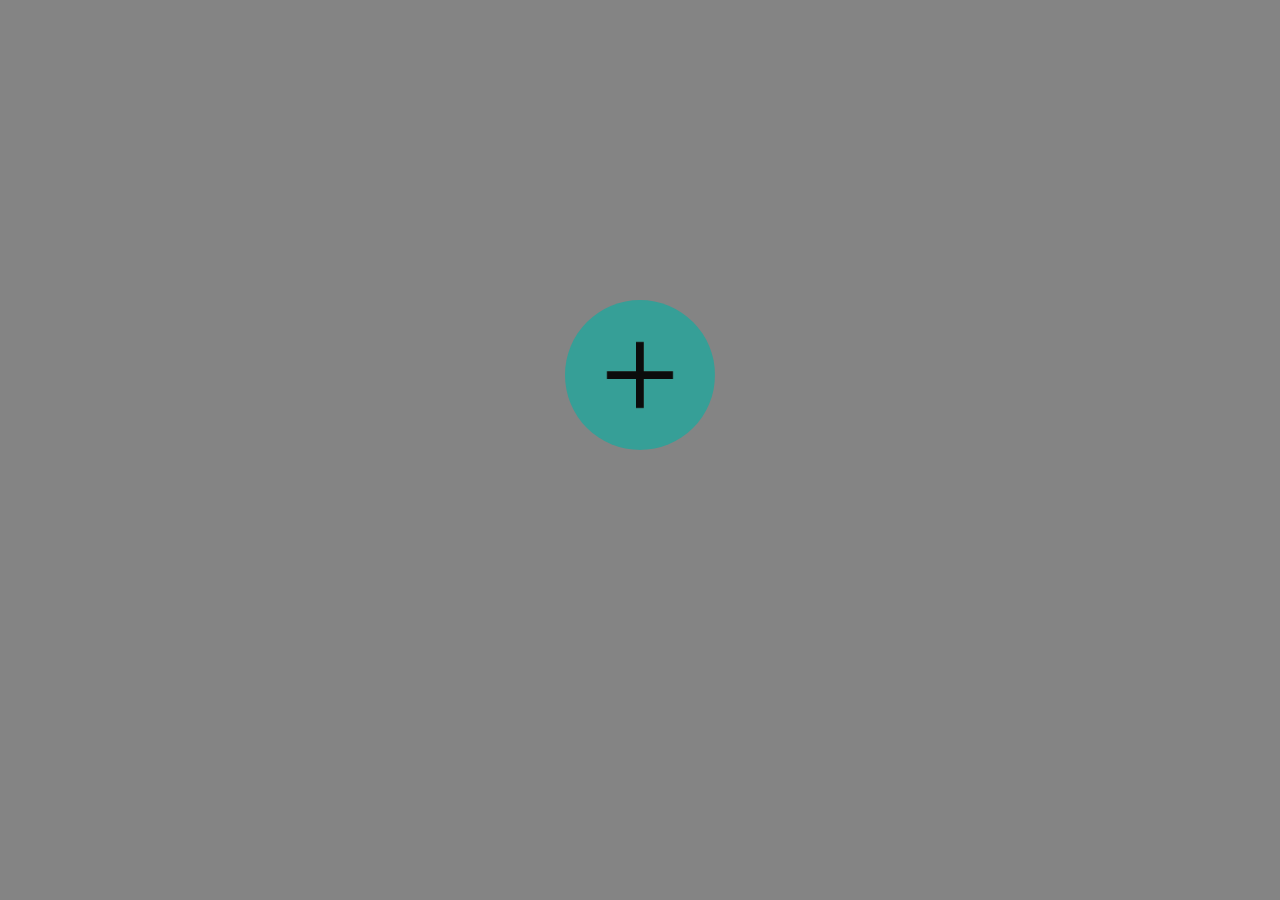
<file: index.html>
<!DOCTYPE html>
<html lang="en">
<head>
    <meta charset="UTF-8">
    <meta name="viewport" content="width=device-width, initial-scale=1.0">
    <title>menu index</title>
    <link rel="stylesheet" href="css/style.css">
</head>
<body>
    <nav>
        <input type="checkbox" id="check">
        <label for="check" id="central">
            <img src="img/central.png">
        </label>
        <a href="arquivo1.html"> <img src="img/01.png" id="link01" class="link"><a>
        <a href="botao.html"> <img src="img/02.png" id="link02" class="link"><a>
        <a href="botao2.html"> <img src="img/03.png" id="link03" class="link"><a>
        <a href="menu.html"> <img src="img/04.png" id="link04" class="link"><a>
    </nav>
</body>
</html>
</file>
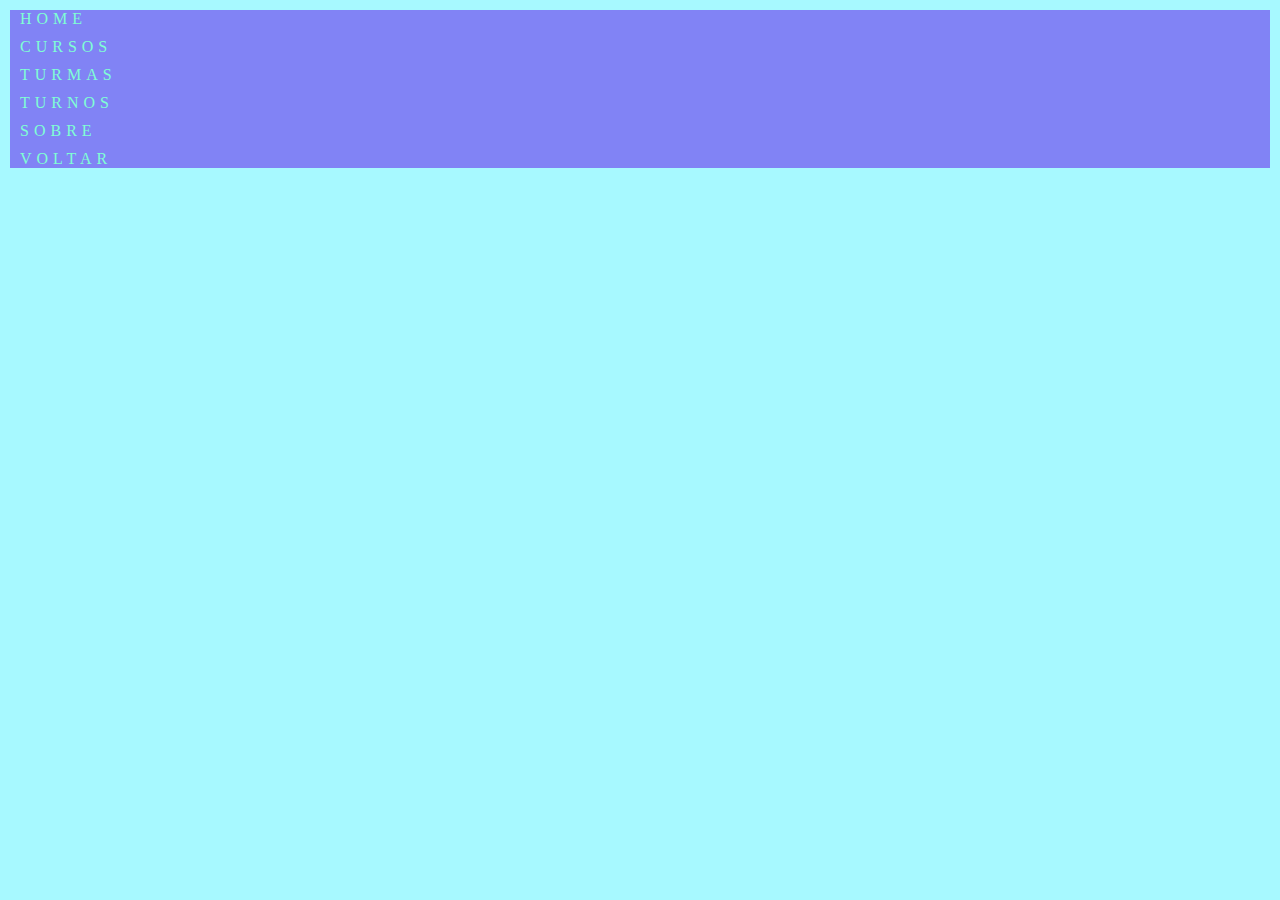
<file: arquivo1.html>
<!DOCTYPE html>
<html lang="en">
<head>
    <meta charset="UTF-8">
    <meta name="viewport" content="width=device-width, initial-scale=1.0">
    <title>arquivo1</title>
</head>
<style>
    /* tamanhos - REM - atrelado a tags "pais"
    EM - tamanho mais absoluto - 1EM = 16px*/

    /*tag de todos- asterisco*/
    *{
        /*posição dos elementos*/
        margin: 0;
       padding: 0;
    }

    body {
        /*cor/imagem do fundo desse elemento*/
        background: #a7f9ff
         }
    ul {
        margin:10px;
        /*tira os topicos*/ 
        list-style: none;
        background: #8183f5;
        }
    li{
        margin: 10px;
    }
    a {
        /*sem sublinhado*/
        text-decoration: none;
        color: aquamarine;
        /*espaço entre letras*/
       letter-spacing: 5px;
        }
        /*trocar a cor quando colocar o mouse ~dois pontos indicam quando é um pseudoelemento (precisa de uma ação)*/
    a:hover{
        color: antiquewhite;
        /*negrito*/
        font-weight: bolder;
        /*trocar fonte*/
        font-family: Cambria;
        /*trocar cor*/
        background: #3e47a7;
    }
 
</style>
<body>
    <ul>
        <li><a href=""> HOME </a> </li>
        <li><a href=""> CURSOS </a> </li>
        <li><a href=""> TURMAS </a> </li>
        <li><a href=""> TURNOS </a> </li>
        <li><a href=""> SOBRE </a> </li>
        <li><a href="index.html"> VOLTAR </a> </li>
    </ul>
</body>
</html>
</file>
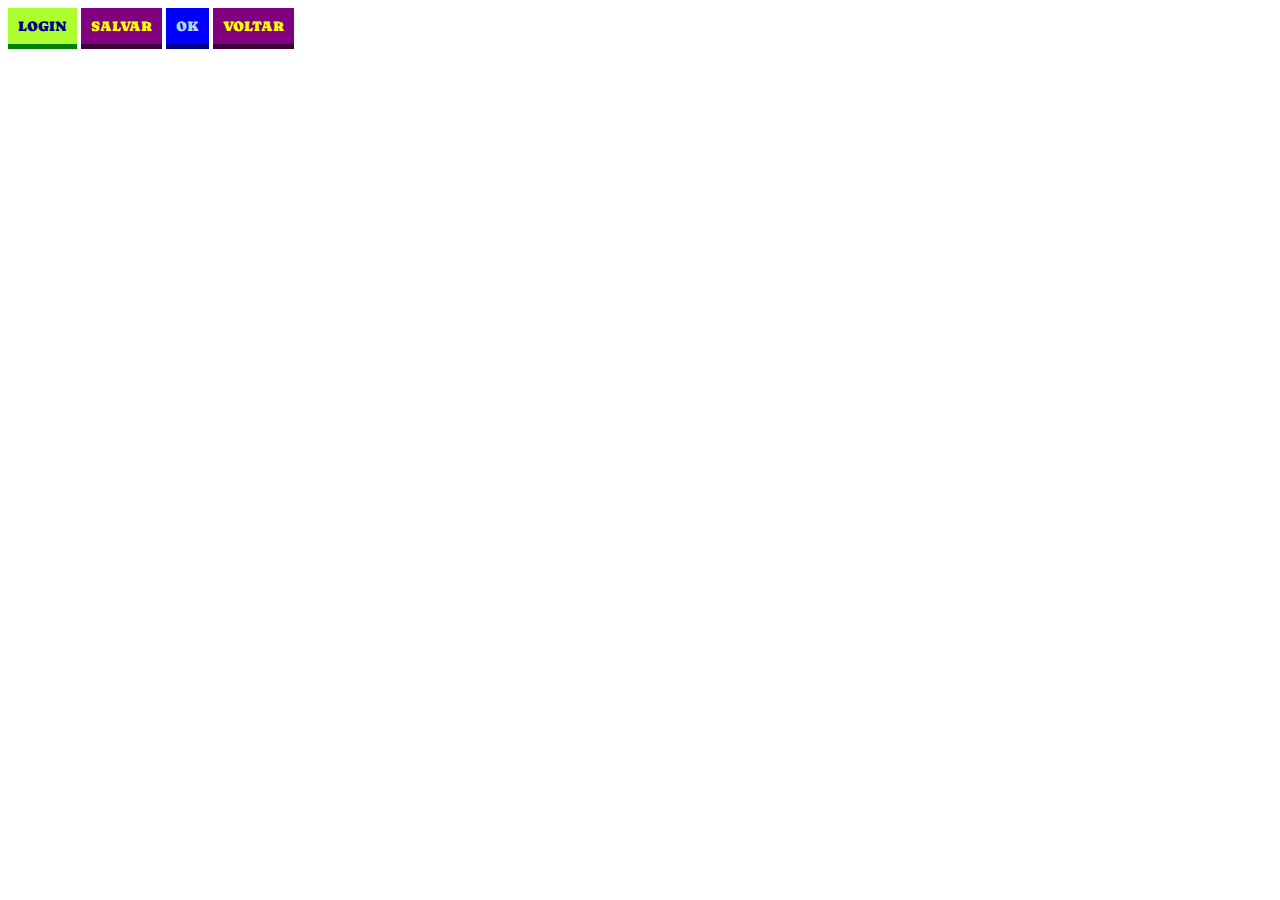
<file: botao.html>
<!DOCTYPE html>
<html lang="en">
<head>
    <meta charset="UTF-8">
    <meta name="viewport" content="width=device-width, initial-scale=1.0">
    <title>Botões</title>
    <link rel="stylesheet" href="css/estilo.css">
</head>
<body>
    <button class="btn btn-verde"> Login </button>
    <a href="#" class="btn btn-lilas"> Salvar </a>
    <input type="button" class="btn btn-azul" value="ok">
    <a href="index.html" class="btn btn-lilas"> Voltar</a>
</body>
</html>
</file>
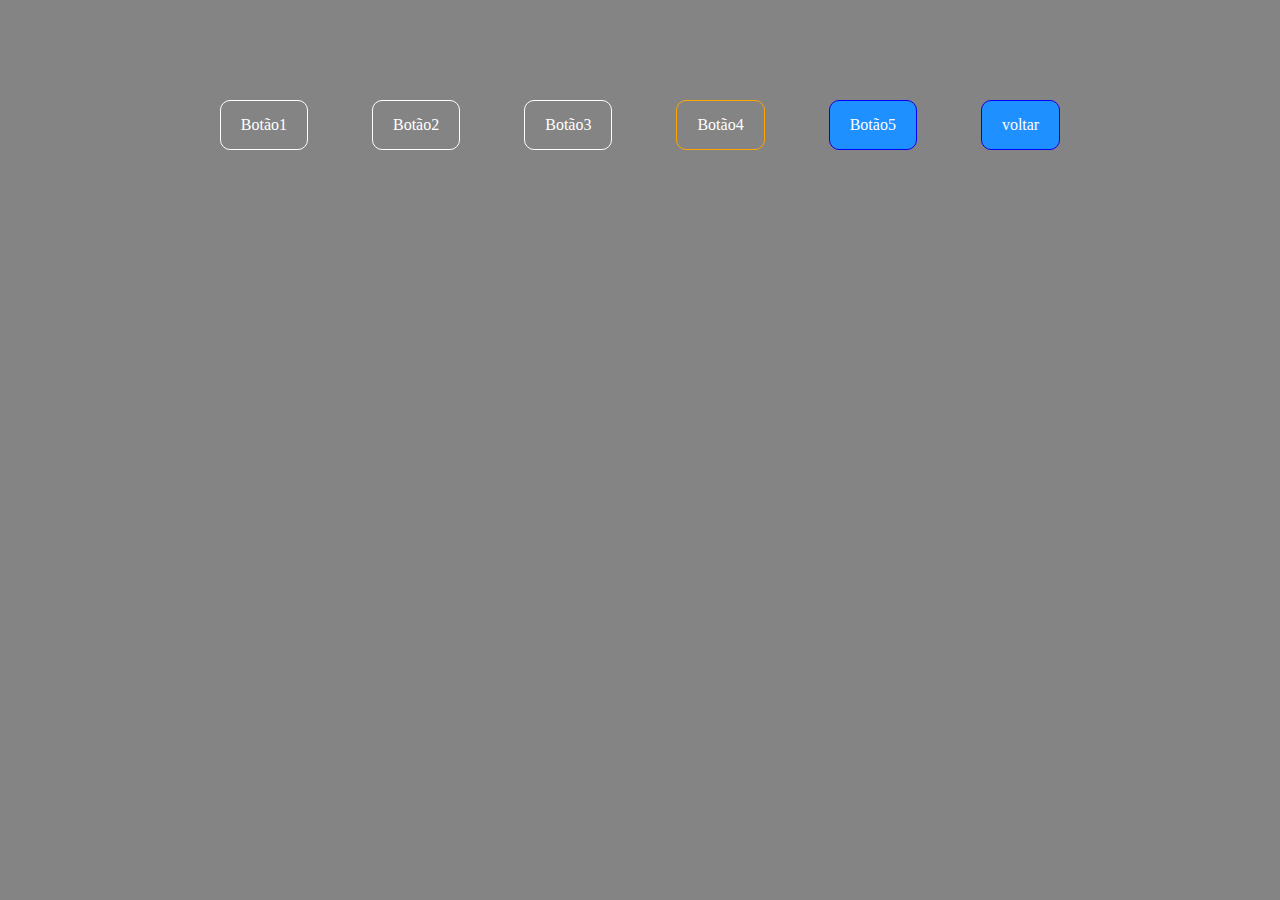
<file: botao2.html>
<!DOCTYPE html>
<html lang="en">
<head>
    <meta charset="UTF-8">
    <meta name="viewport" content="width=device-width, initial-scale=1.0">
    <title>botao2</title>
    <link rel="stylesheet" href="css/estilo2.css"
</head>
<body>
    <header>
        <a href="#" class="btn1">Botão1</a>
        <a href="#" class="btn2">Botão2</a>
        <a href="#" class="btn3">Botão3</a>
        <a href="#" class="btn4">Botão4</a>
        <a href="#" class="btn5">Botão5</a>
        <a href="index.html" class="btn5">voltar</a>
    </header>
</body>
</html>
</file>
<file: css/style.css>
*{
    /* margin distancia do espaço externo dos elementos*/
    margin:0;
    /*padding distancia interna dos elementos - exemplo entre inicio da margin e primeira letra de uma caixa*/
    padding:0;
}

body{
    /*para por imagem "url:()"*/
    background: #848484;
}
nav{
    /*4 margins - cima baixo esquerda direita (o que não for colocado se repetirá) auto-centralizar*/
    margin:150px auto;
    width:450px;
    height:450px;
}
/* para falar de ID no css, usar "#", para classe ".")*/
#check{
    display: none;
}

#central{
    cursor: pointer;
    width: 150px;
    height: 150px;
    position: absolute;
    margin: 150px 150px;
    z-index: 1;
}

#central img{
    width: 100%;
    border-radius: 50%;
    transition: all .5s linear;
}

.link {
    position: absolute;
    margin: 195px 195px;
    width: 60px;
    height: 60px;
    border-radius:50%;
    transition: all .5s linear;
}

#check:checked ~ a #link01{
    transform: translateY(-195px);
    transition: all .5 linear;
}
#check:checked ~ a #link02{
    transform: translateX(-195px);
    transition: all .5 linear;
}
#check:checked ~ a #link03{
    transform: translateY(195px);
    transition: all .5 linear;
}
#check:checked ~ a #link04{
    transform: translateX(195px);
    transition: all .5 linear;
}

#check:checked ~ #central img{
    transform: rotate(45deg);
}
</file>
<file: css/estilo.css>
@import url('https://fonts.googleapis.com/css2?family=Caprasimo&display=swap');

.btn {
    font-family: 'Caprasimo', cursive;
    font-size: 14px;
    text-transform: uppercase;
    border:none;
    padding:10px;
    cursor: pointer;
    text-decoration: none;
    display: inline-block;
}

.btn-verde {
background: greenyellow;
color: darkblue;
box-shadow: 0 5px 0 green;
}

.btn-verde:hover{ background: blue;
    color: greenyellow;
    box-shadow: 0 5px 0 green;

}


.btn-lilas {
    background: purple;
    color: yellow;
    box-shadow: 0 5px 0 #3d023d;
}

.btn-lilas:hover {
    background: yellow;
    color: purple;
    box-shadow: 0 5px 0 #3d023d;
}


.btn-azul{
    background: blue;
    color:lightblue;
    box-shadow: 0 5px 0 darkblue;
}

.btn-azul:hover{
    background: lightblue;
    color:blue;
    box-shadow: 0 5px 0 darkblue;
}
</file>
<file: css/estilo2.css>
*{
    margin: 0;
    padding: 0;
}

header{
    position: fixed;
    width: 100%;
    height: 100%;
    background-color: #848484;
    top:0;
    left: 0;
    text-align: center;
}
a{
    text-decoration: none;
    color: #fff;
    display: inline-block;
    padding: 15px 20px;
    border: 1px solid #fff;
    margin: 100px 30px;
    border-radius: 10px;
}

a:hover{
    background: #fff;
    color: #f781f8;
    box-shadow: 0 2px 0 #602461;
}

.btn1 {
    transition: .5s;
}
.btn1:hover{
   /* animation-name: a1;
    animation-delay: .5s;
    animation-duration: .5s;
    animation-timing-function: linear;
    animation-iteration-count: 1;*/

    animation: a1 .5s .5s linear 1
}
@keyframes a1{
    0%{transform: rotate(0)}
    50%{transform: rotatey(180deg)}
    100%{transform: rotate(0);}
}

.btn2 {
    transition: .5s;
}
.btn2:hover{
    animation-name: a2;
    animation-delay: .5s;
    animation-duration: .5s;
    animation-timing-function: linear;
    animation-iteration-count: 1;
}
@keyframes a2{
    0%{transform: rotate(0)}
    50%{transform: rotatex(180deg)}
    100%{transform: rotate(0);}
}

.btn3 {
    transition: .5s;
}
.btn3:hover{
    animation-name: a3;
    animation-delay: .5s;
    animation-duration: .5s;
    animation-timing-function: linear;
    animation-iteration-count: 1;
}
@keyframes a3{
    0%{transform: rotate(0)}
    50%{transform: rotate(180deg)}
    100%{transform: rotate(360deg);}
}


.btn4{
    border-color: orange;
    color: #fff;
    background-image: linear-gradient( 45deg, orange 50%, transparent 50%);
    background-position: 100%;
    background-size: 400%;
    transition: background .3s ease-in-out;
}

.btn:hover{
    background-position: 0;
}


.btn5{
    border-color: blue;
    color: #fff;
    box-shadow: 0 0 40px 40px dodgerblue inset, 0 0 0 0 dodgerblue;
    transition: all .3s ease-in-out;
}
.btn5:hover{box-shadow: 0 0 10px 0 dodgerblue inset, 0 0 10px 4px dodgerblue;}
</file>
